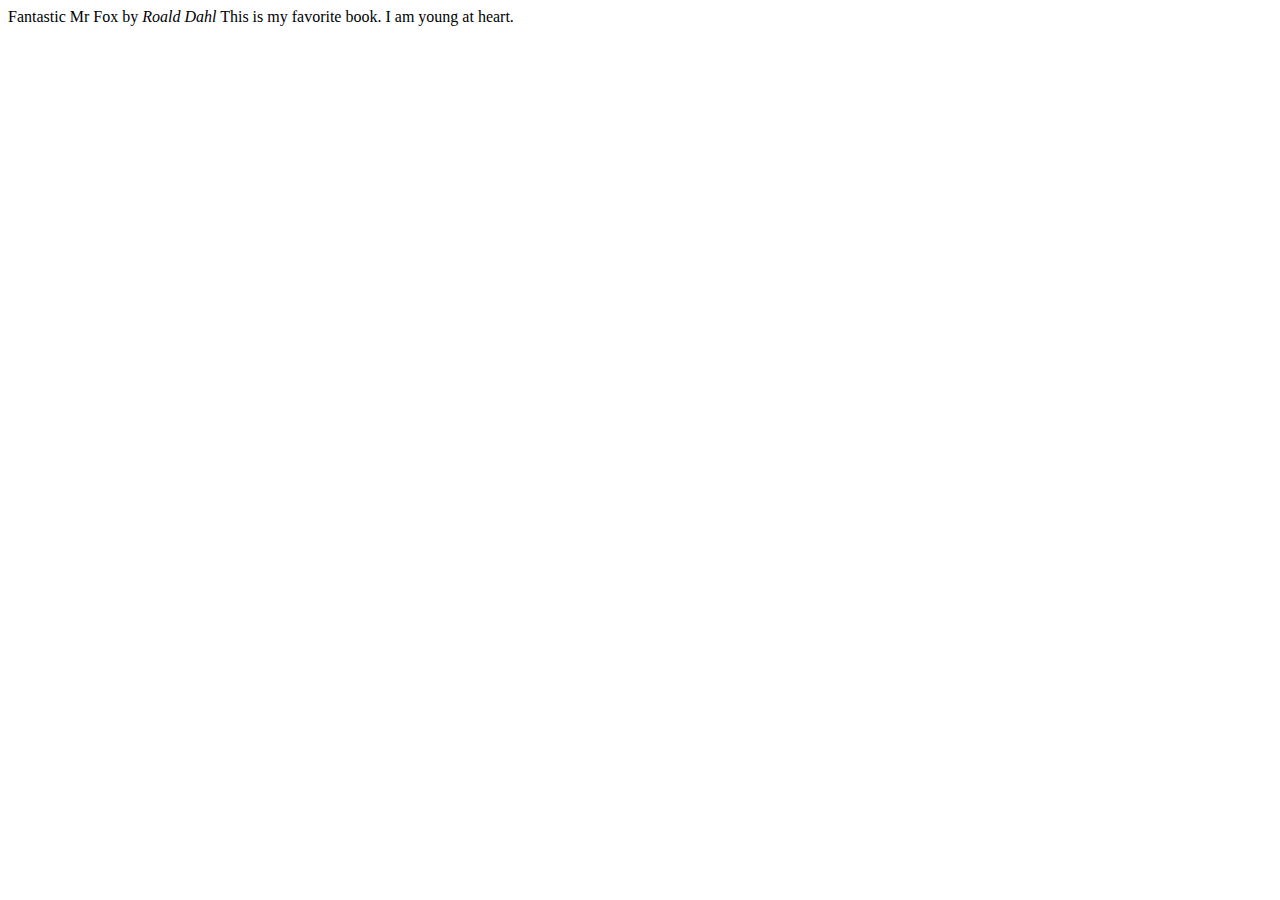
<file: index.html>
<!DOCTYPE html>
<html lang="en">
<head>
    <meta charset="UTF-8">
    <meta name="viewport" content="width=device-width, initial-scale=1.0">
    <meta http-equiv="X-UA-Compatible" content="ie=edge">
    <link rel="stylesheet" type="text/css" href="style01.css">
    <title>Hello World</title>
</head>
<body class="my-body">
<h1 class="my-title"> Fantastic Mr Fox </h1>
<h3 class="my-subtitle"> by <i>Roald Dahl</i> </h3>
<p class="my-paragraph"> This is my favorite book. I am young at heart.</p>
</body>
</html>
</file>
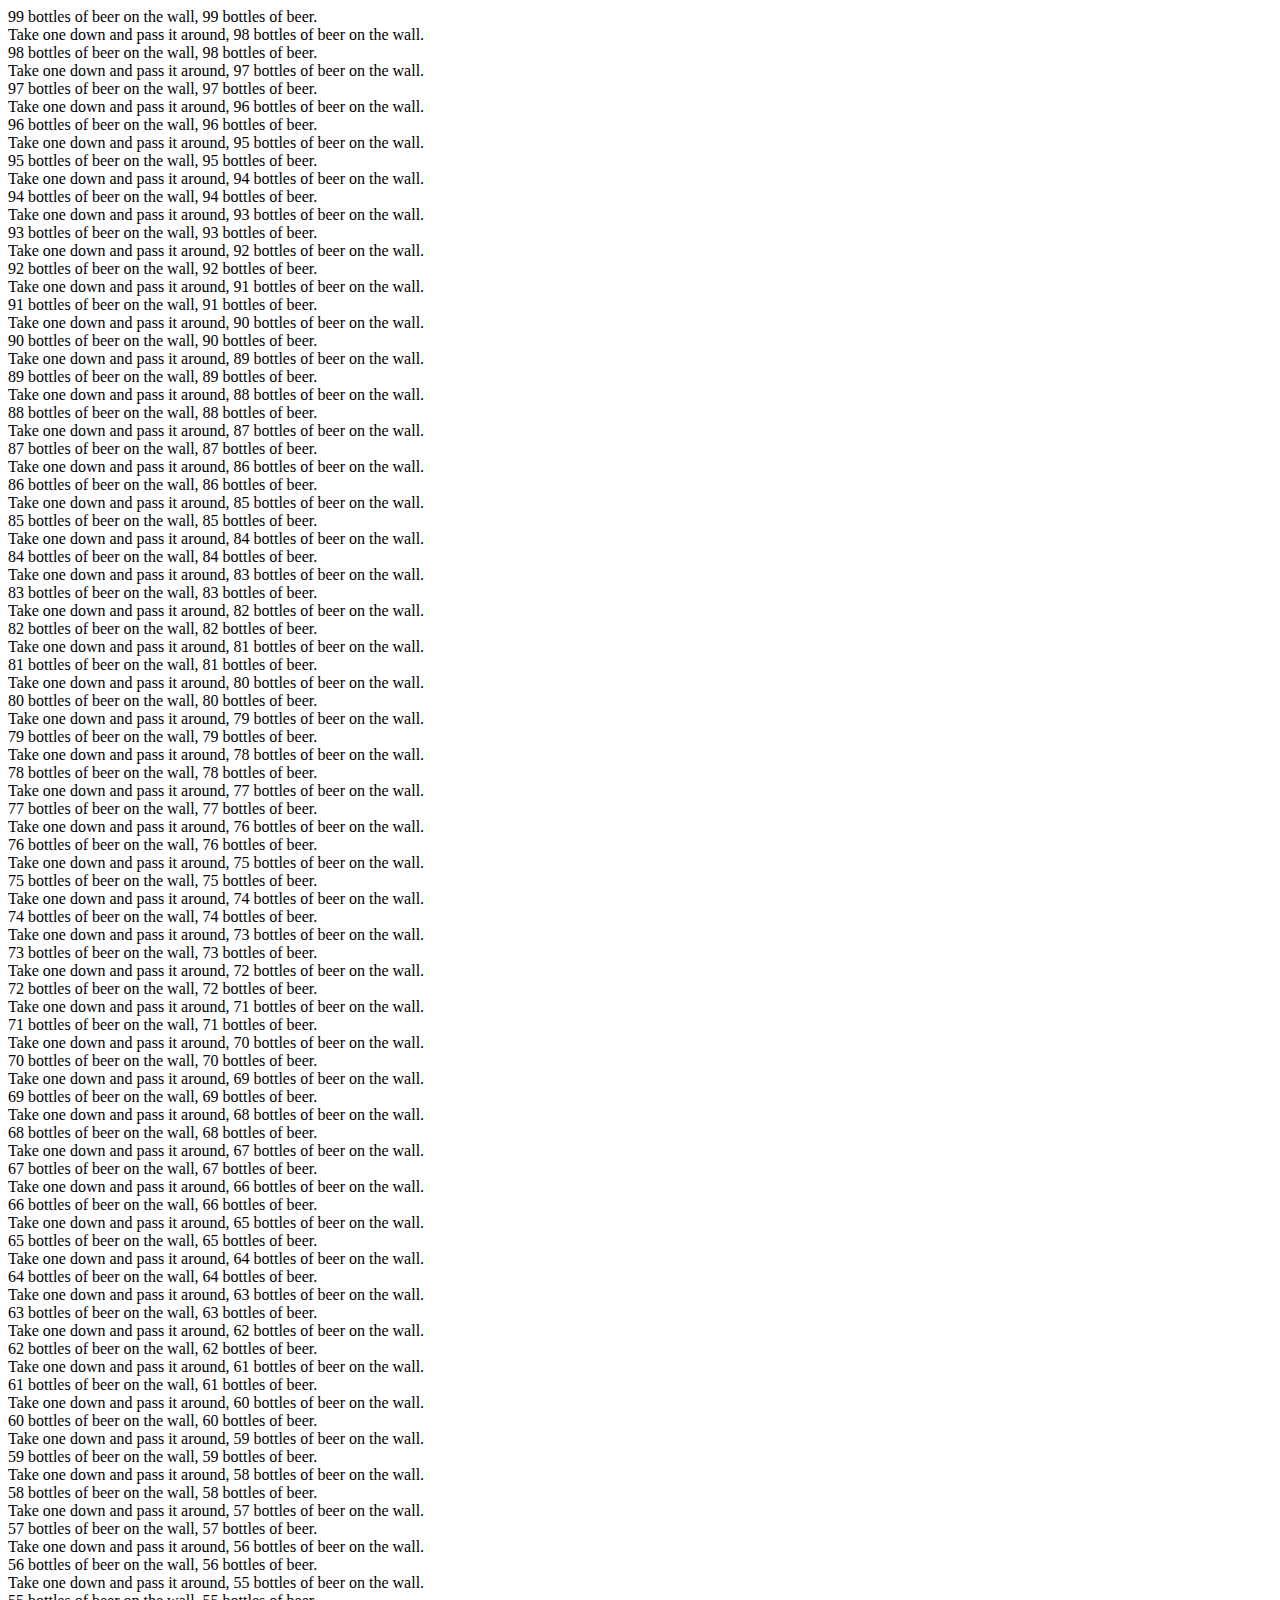
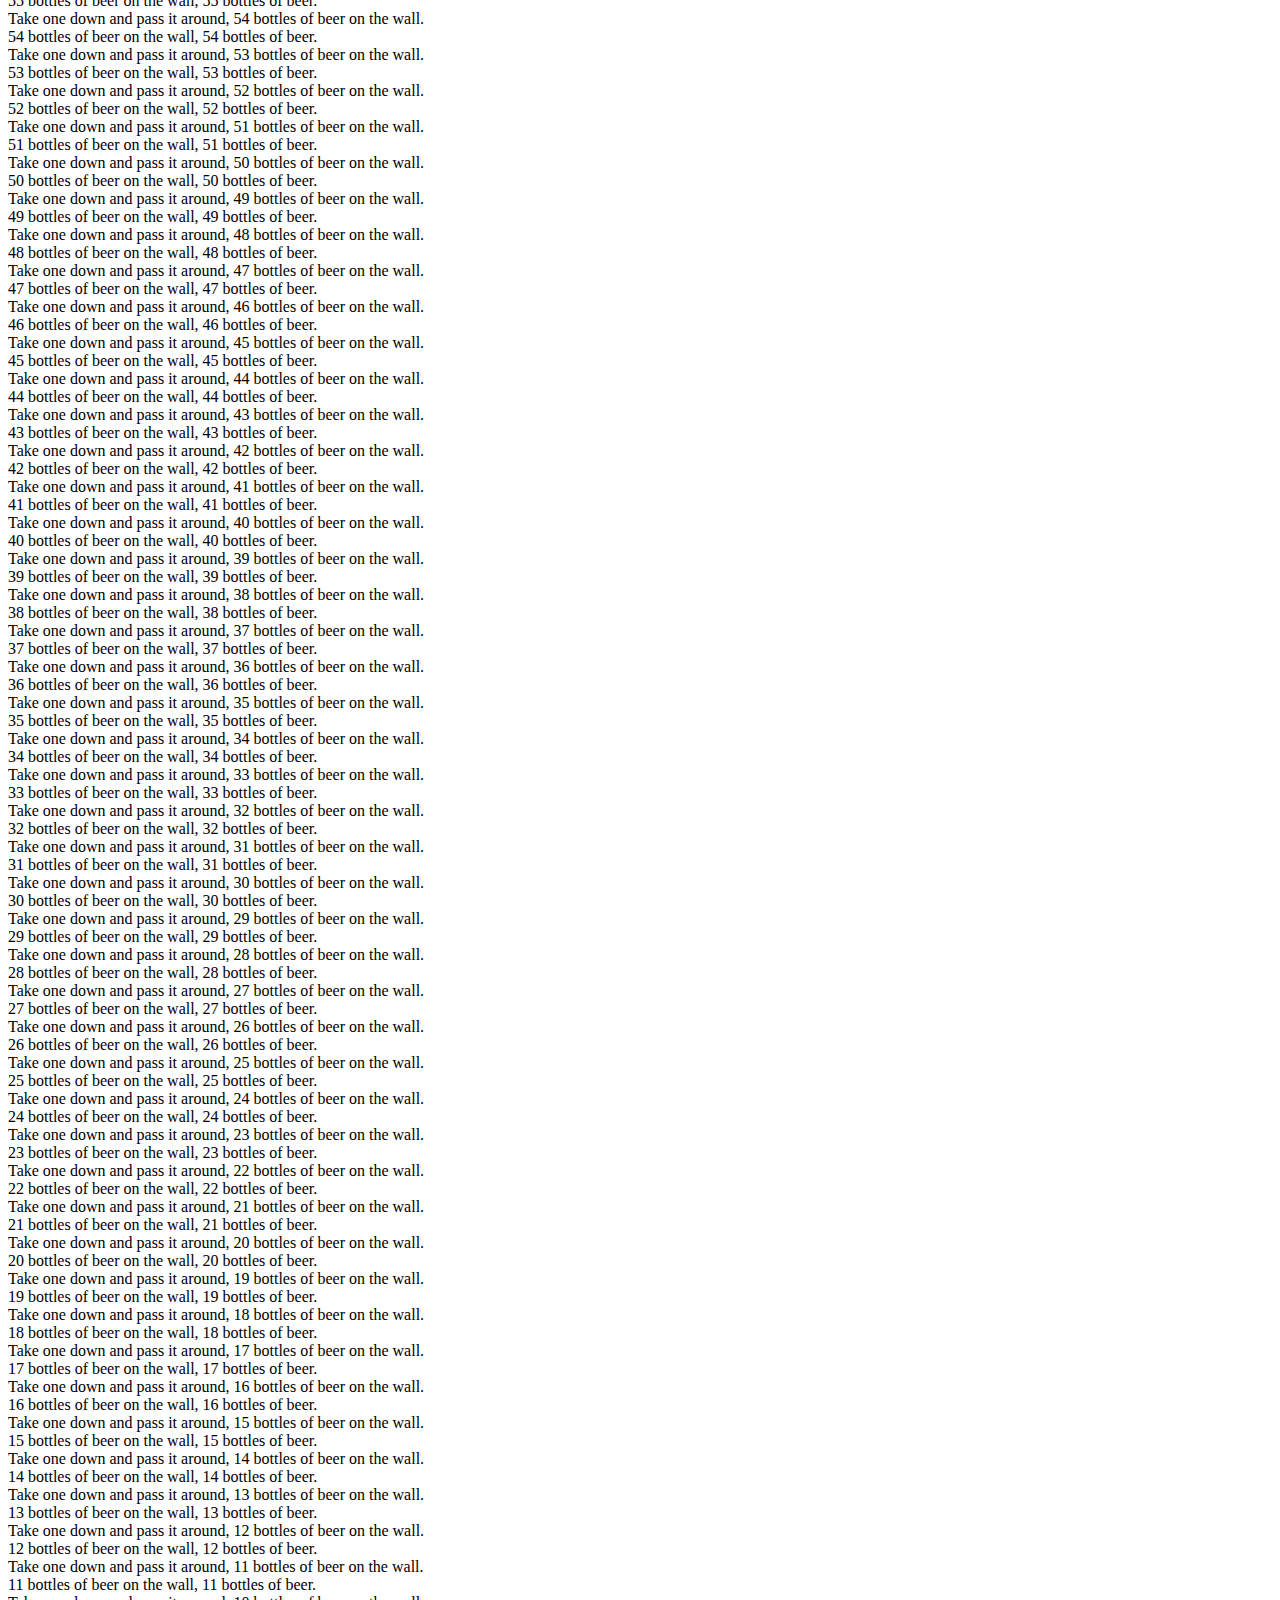
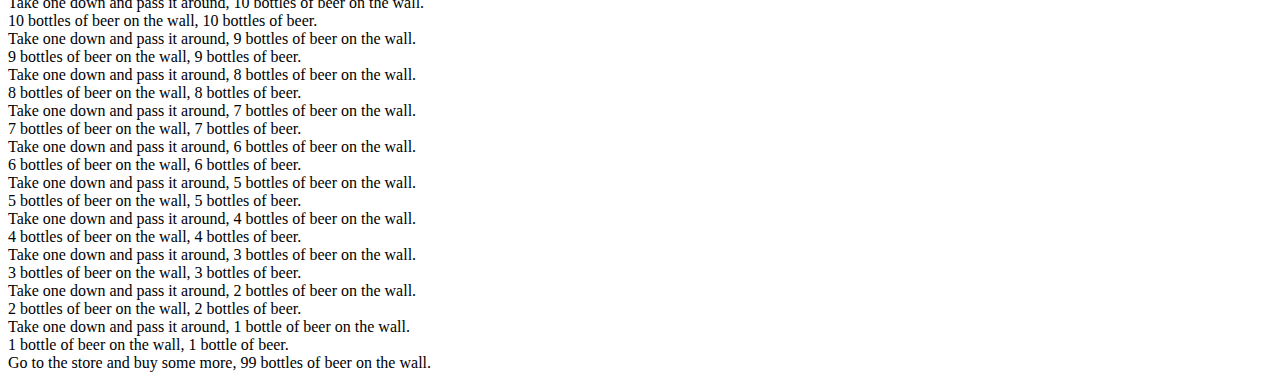
<file: JavaScript/index.html>
<!DOCTYPE html>
<html lang="en">
<head>
    <meta charset="UTF-8">
    <meta name="viewport" content="width=device-width, initial-scale=1.0">
    <meta http-equiv="X-UA-Compatible" content="ie=edge">
    <title>First JaveScript Lesson</title>
    <script src="index.js"></script>

</head>
<body>
    
</body>
</html>
</file>
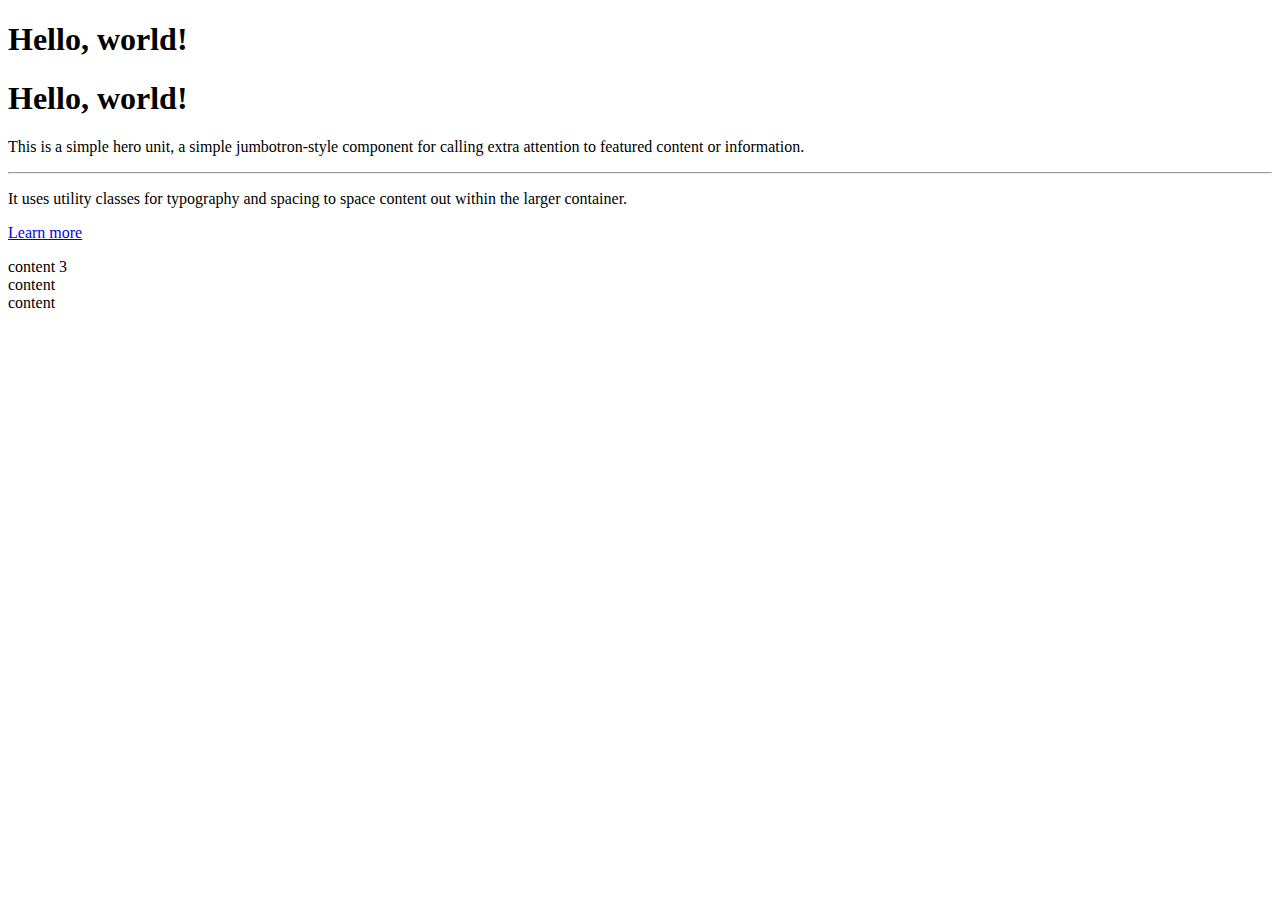
<file: bootstrap.html>
<!DOCTYPE html>
<html lang="en">
  <head>
    <!-- Required meta tags -->
    <meta charset="utf-8">
    <meta name="viewport" content="width=device-width, initial-scale=1, shrink-to-fit=no">

    <!-- Bootstrap CSS -->
    <link rel="stylesheet" href="https://maxcdn.bootstrapcdn.com/bootstrap/4.0.0-beta/css/bootstrap.min.css" integrity="sha384-/Y6pD6FV/Vv2HJnA6t+vslU6fwYXjCFtcEpHbNJ0lyAFsXTsjBbfaDjzALeQsN6M" crossorigin="anonymous">
  </head>
  <body>
    <h1>Hello, world!</h1>

    <div class="container">
        <div class="row">
            <div class="jumbotron">
                <h1 class="display-3">Hello, world!</h1>
                <p class="lead">This is a simple hero unit, a simple jumbotron-style component for calling extra attention to featured content or information.</p>
                <hr class="my-4">
                <p>It uses utility classes for typography and spacing to space content out within the larger container.</p>
                <p class="lead">
                  <a class="btn btn-primary btn-lg" href="#" role="button">Learn more</a>
                </p>
              </div>
        <div class="col-4">
        content 3
        </div>
        </div>
        <div class="row">
        <div class="col-6">
        content
        </div>
        <div class="col-6">
        content
        </div>
        </div>
        </div>

    <!-- Optional JavaScript -->
    <!-- jQuery first, then Popper.js, then Bootstrap JS -->
    <script src="https://code.jquery.com/jquery-3.2.1.slim.min.js" integrity="sha384-KJ3o2DKtIkvYIK3UENzmM7KCkRr/rE9/Qpg6aAZGJwFDMVNA/GpGFF93hXpG5KkN" crossorigin="anonymous"></script>
    <script src="https://cdnjs.cloudflare.com/ajax/libs/popper.js/1.11.0/umd/popper.min.js" integrity="sha384-b/U6ypiBEHpOf/4+1nzFpr53nxSS+GLCkfwBdFNTxtclqqenISfwAzpKaMNFNmj4" crossorigin="anonymous"></script>
    <script src="https://maxcdn.bootstrapcdn.com/bootstrap/4.0.0-beta/js/bootstrap.min.js" integrity="sha384-h0AbiXch4ZDo7tp9hKZ4TsHbi047NrKGLO3SEJAg45jXxnGIfYzk4Si90RDIqNm1" crossorigin="anonymous"></script>
  </body>
</html>
</file>
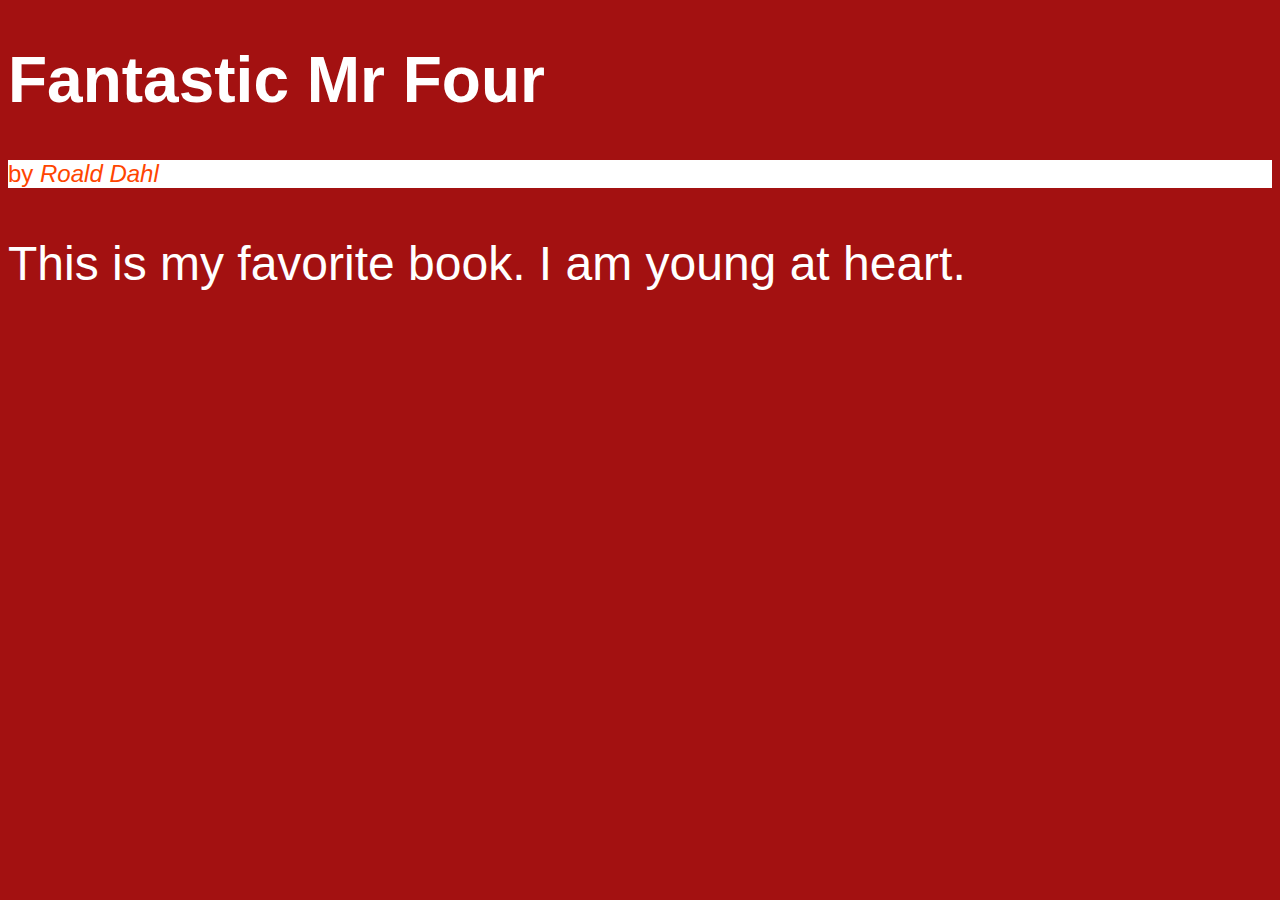
<file: index2.html>
<!DOCTYPE html>
<html lang="en">
<head>
    <meta charset="UTF-8">
    <meta name="viewport" content="width=device-width, initial-scale=1.0">
    <meta http-equiv="X-UA-Compatible" content="ie=edge">
    <link rel="stylesheet" type="text/css" href="style01.css">
    <title>Document with CSS</title>
</head>
<body class="my-body">
    <h1 class="my-title">Fantastic Mr Four</h1>
    <h3 class="my-subtitle"> by <i>Roald Dahl</i></h3>
    <p class="my-paragraph">This is my favorite book. I am young at heart.</p>
</body>
</html>
</file>
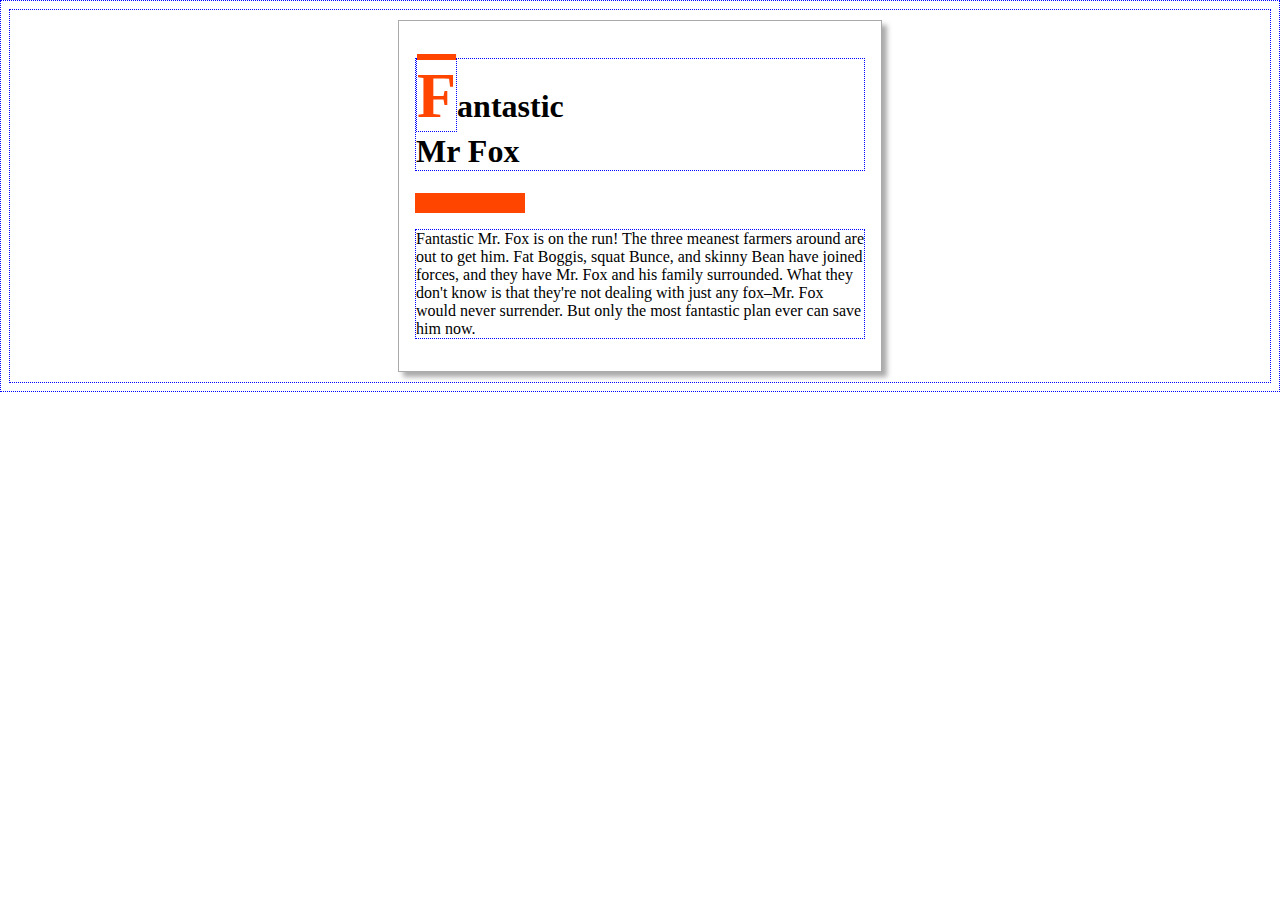
<file: index3.html>
<!DOCTYPE html>
<html>
<head>
    <link rel="stylesheet" type="text/css" href="style02.css">
 <title>Fantastic Page</title>
 <style type="text/css">
 * {
 border: 1px dotted blue;
 }
 div {
 max-width: 400px;
 margin: auto;
 }
 </style>
</head>
<body class:my-body;>
 <div class="my-container">
 <h1>
 <span class="my-highlight">F</span>antastic<br> Mr Fox
 </h1>
 <hr class="my-hr">
 <p>
 Fantastic Mr. Fox is on the run! The three
meanest farmers around are out to get him. Fat Boggis, squat
Bunce, and skinny
 Bean have joined forces, and they have Mr. Fox
and his family surrounded. What they don't know is that
they're not dealing
 with just any fox–Mr. Fox would never surrender.
But only the most fantastic plan ever can save him now.
 </p>
 </div>
</body>
</html>
</file>
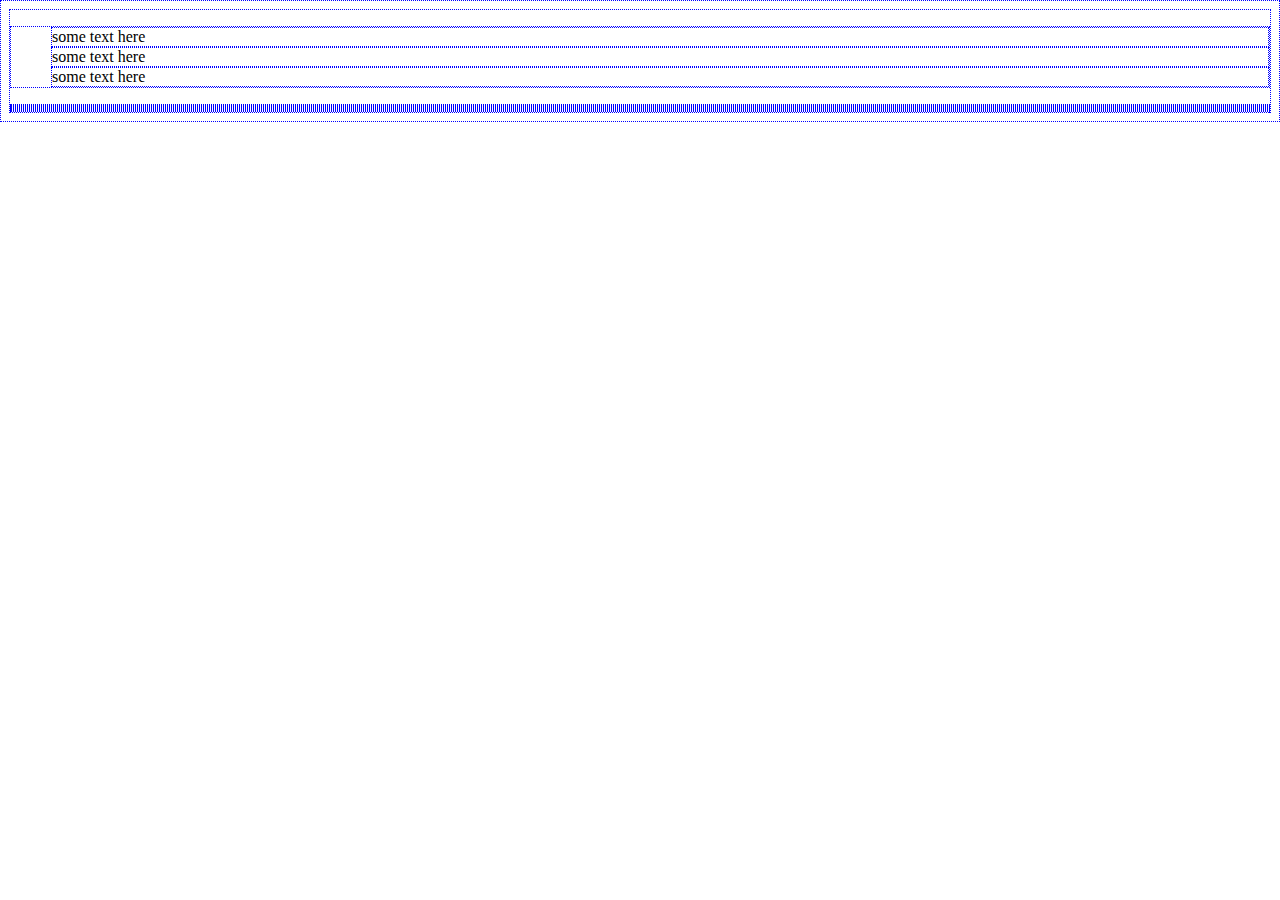
<file: newdesign.html>
<!DOCTYPE html>
<html lang="en">
  <head>
    <!-- Required meta tags -->
    <meta charset="utf-8">
    <meta name="viewport" content="width=device-width, initial-scale=1, shrink-to-fit=no">

    <!-- Bootstrap CSS -->
    <link rel="stylesheet" href="https://maxcdn.bootstrapcdn.com/bootstrap/4.0.0-beta/css/bootstrap.min.css" integrity="sha384-/Y6pD6FV/Vv2HJnA6t+vslU6fwYXjCFtcEpHbNJ0lyAFsXTsjBbfaDjzALeQsN6M"
        crossorigin="anonymous">
    <style type="text/css">
        * {
            border: 1px dotted blue;
        }
    </style>
  </head>
  <body>
    <dir class="container">
      <div class="row">some text here</div>
        <div class="col-4">some text here</div>
        <div class="col-4">some text here</div>
      </dir>
    <div class="row"></div>
      <div class="col-4"></div>
      <div class="col-4"></div>
      <div class="col-4"></div>
    </dir>


    </dir>

    <!-- Optional JavaScript -->
    <!-- jQuery first, then Popper.js, then Bootstrap JS -->
    <script src="https://code.jquery.com/jquery-3.2.1.slim.min.js" integrity="sha384-KJ3o2DKtIkvYIK3UENzmM7KCkRr/rE9/Qpg6aAZGJwFDMVNA/GpGFF93hXpG5KkN" crossorigin="anonymous"></script>
    <script src="https://cdnjs.cloudflare.com/ajax/libs/popper.js/1.11.0/umd/popper.min.js" integrity="sha384-b/U6ypiBEHpOf/4+1nzFpr53nxSS+GLCkfwBdFNTxtclqqenISfwAzpKaMNFNmj4" crossorigin="anonymous"></script>
    <script src="https://maxcdn.bootstrapcdn.com/bootstrap/4.0.0-beta/js/bootstrap.min.js" integrity="sha384-h0AbiXch4ZDo7tp9hKZ4TsHbi047NrKGLO3SEJAg45jXxnGIfYzk4Si90RDIqNm1" crossorigin="anonymous"></script>
  </body>
</html>
</file>
<file: style01.css>
.my-body {
    background-color: #A31111;
    font-family: 'arial';
   }

   .my-title {
    font-size: 4rem;
    font-weight: 900;
    color: white;
   }

   .my-subtitle {
    font-size: 1.5rem;
    font-weight: 400;
    color: orangered;
    background-color: white;
   }

   .my-paragraph {
    font-size: 3rem;
    font-weight: 100;
    color: white;
   }

   .my-strong {
    text-shadow: 2px 2px 0 orangered;
   }
</file>
<file: style02.css>
/*Imports font from https://fonts.google.com/*/

.my-body{
    background-color: #FFFFFF*;
    border-color: #aaa*;
    width: 600px;
    margin: 10px 0px center;
    padding: 1rem;
    box-shadow: 5px 5px 5px #aaa*;
}

.my-container{
    border: 1px solid #aaa;
    background-color: white;
    max-width: 450px;
    margin: 10px auto;
    padding: 1rem;
    box-shadow: 5px 5px 5px #aaa;
}

.my-highlight{
color: orangered;
text-decoration: overline;
font-size: 4rem;
}

.my-hr{
width: 20%;
border: 10px solid orangered;
margin-left: 0;
}
</file>
